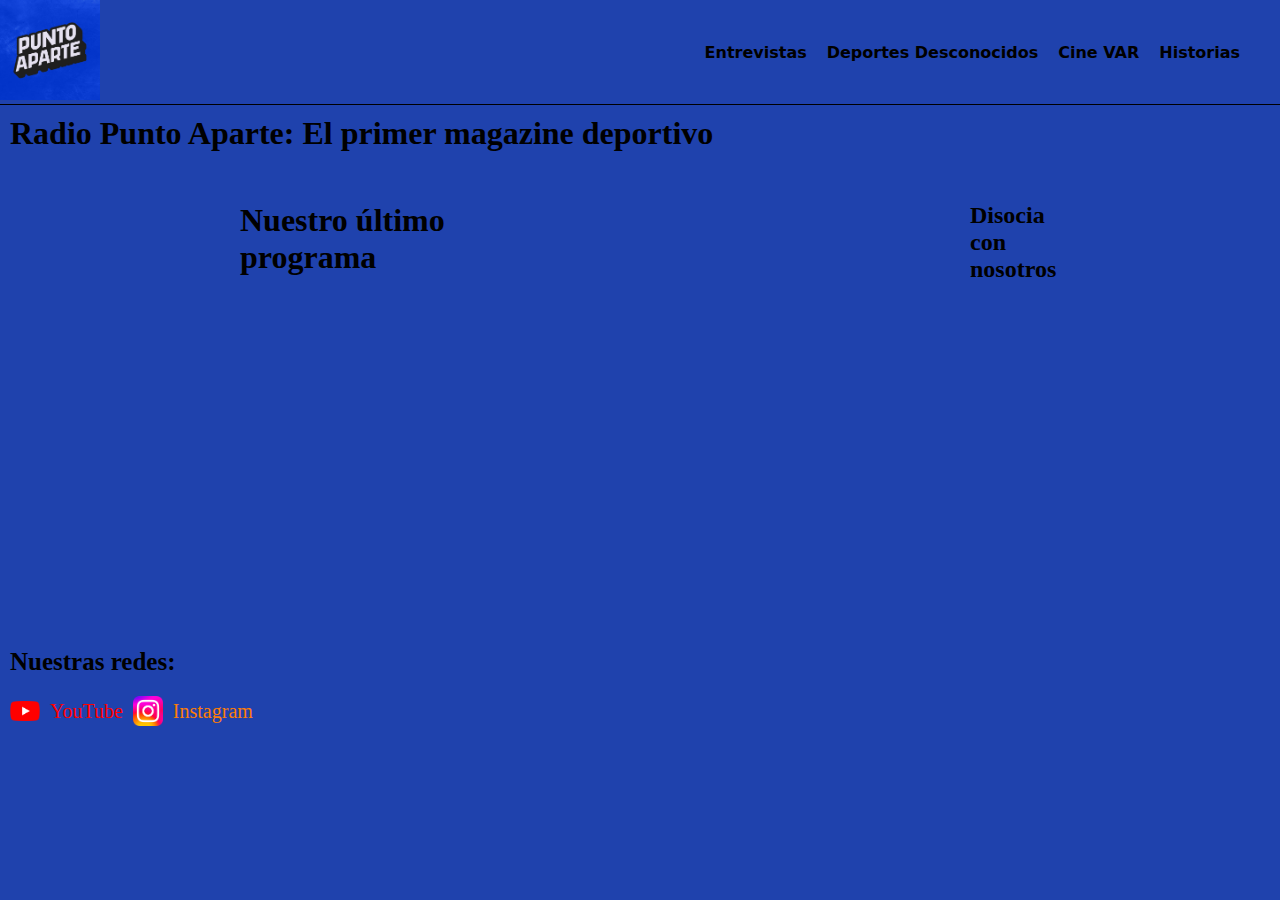
<file: index.html>
<!DOCTYPE html>
<html lang="en">

<head>
    <meta charset="UTF-8">
    <meta name="viewport" content="width=device-width, initial-scale=1.0">
    <title>Pre entregable</title>
    <!-- Link CSS -->
    <link rel="stylesheet" href="css/style.css">
</head>

<body>
    <header>
        <a href="index.html">
            <img src="../assets/img/logo programa.jpg" alt="logo programa">
        </a>
        <nav>
            <ul>
                <li><a href="html/Entrevistas.html">Entrevistas</a></li>
                <li><a href="html/dep-desc.html"> Deportes Desconocidos</a></li>
                <li><a href="html/cine-var.html">Cine VAR</a></li>
                <li><a href="html/historias.html">Historias</a></li>
            </ul>
        </nav>
    </header>
    <main>
        <section>
            <h1>Radio Punto Aparte: El primer magazine deportivo</h1>
        </section>
        <section class="grid-container">
            <h1 class="titulo-1">Nuestro último programa</h1>
            <h2 class="titulo-2">Disocia con nosotros</h2>
            <iframe class="video-1" width="560" height="315" src="https://www.youtube.com/embed/VSJV5Un1Sx8?si=T7Mow4W1mz3yg4iA"
                title="YouTube video player" frameborder="0"
                allow="accelerometer; autoplay; clipboard-write; encrypted-media; gyroscope; picture-in-picture; web-share"
                allowfullscreen></iframe>

            <iframe class="video-2" width="560" height="315" src="https://www.youtube.com/embed/rO5WApBv-nk?si=02Pgms72YABK6Rnh"
                title="YouTube video player" frameborder="0"
                allow="accelerometer; autoplay; clipboard-write; encrypted-media; gyroscope; picture-in-picture; web-share"
                allowfullscreen></iframe>
        </section>
    </main>
    <footer>
        <section>
            <p>Nuestras redes:</p>
        </section>
        <div>
            <img src="assets/img/Youtube_logo.png" alt="logo-youtube" class="youtube-logo">
            <ul><a href="https://www.youtube.com/@RadioPuntoAparte/videos" target="_blank"
                    class="titulo-youtube">YouTube</a></ul>
            <img src="assets/img/Instagram_logo_2022.svg.png" alt="logo-instagram">            
            <ul><a href="https://www.instagram.com/radiopuntoaparte/" target="_blank" class="titulo-instagram">Instagram</a></ul>
        </div>
    </footer>
</body>

</html>
</file>
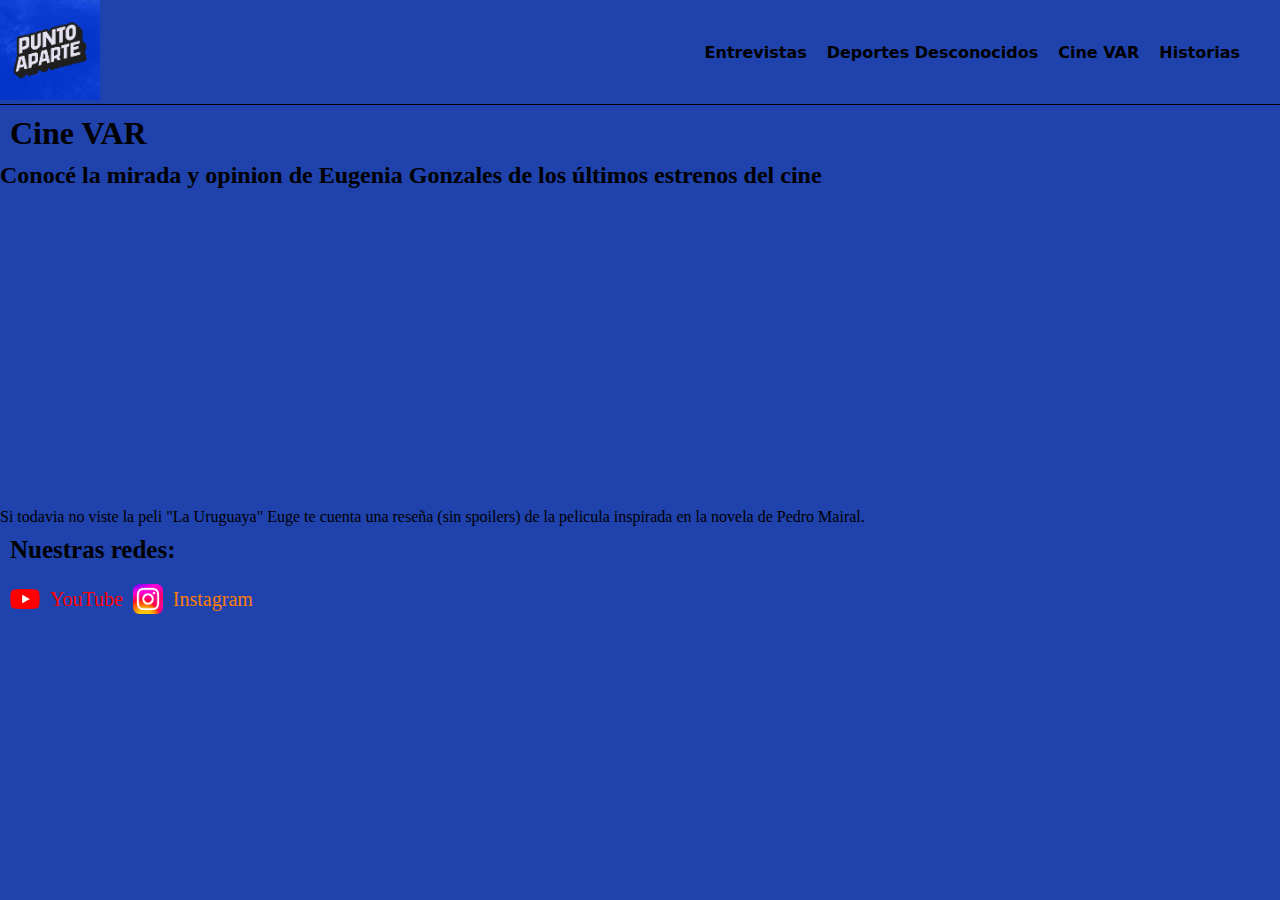
<file: html/cine-var.html>
<!DOCTYPE html>
<html lang="en">

<head>
    <meta charset="UTF-8">
    <meta name="viewport" content="width=device-width, initial-scale=1.0">
    <title>Cine VAR</title>
    <link rel="stylesheet" href="../css/style.css"> 
</head>

<body>
    <header>
        <a href="../index.html">
            <img src="../assets/img/logo programa.jpg" alt="logo programa">
        </a>
        <nav>
            <ul>
                <li><a href="../html/Entrevistas.html">Entrevistas</a></li>
                <li><a href="../html/dep-desc.html"> Deportes Desconocidos</a></li>
                <li><a href="../html/cine-var.html">Cine VAR</a></li>
                <li><a href="../html/historias.html">Historias</a></li>
            </ul>
        </nav>
    </header>
        <main>
            <section>
                <h1>Cine VAR</h1>
                <h2>Conocé la mirada y opinion de Eugenia Gonzales de los últimos estrenos del cine</h2>
            </section>
            
            <section>
                <iframe width="560" height="315" src="https://www.youtube.com/embed/6E1T_IiVfAs?si=m9pxyCcBd6zG3P6r"
                title="YouTube video player" frameborder="0"
                allow="accelerometer; autoplay; clipboard-write; encrypted-media; gyroscope; picture-in-picture; web-share"
                allowfullscreen></iframe>
    
                <p>Si todavia no viste la peli "La Uruguaya" Euge te cuenta una reseña (sin spoilers) de la pelicula inspirada en la
                novela de Pedro Mairal.</p>
            </section>
        </main> 
        <footer>
            <section>
                <p>Nuestras redes:</p>
            </section>
            <div>
                <img src="../assets/img/Youtube_logo.png" alt="logo-youtube" class="youtube-logo">
                <ul><a href="https://www.youtube.com/@RadioPuntoAparte/videos" target="_blank"
                        class="titulo-youtube">YouTube</a></ul>
                <img src="../assets/img/Instagram_logo_2022.svg.png" alt="logo-instagram">            
                <ul><a href="https://www.instagram.com/radiopuntoaparte/" target="_blank" class="titulo-instagram">Instagram</a></ul>
            </div>
        </footer>
</body>
</html>
</file>
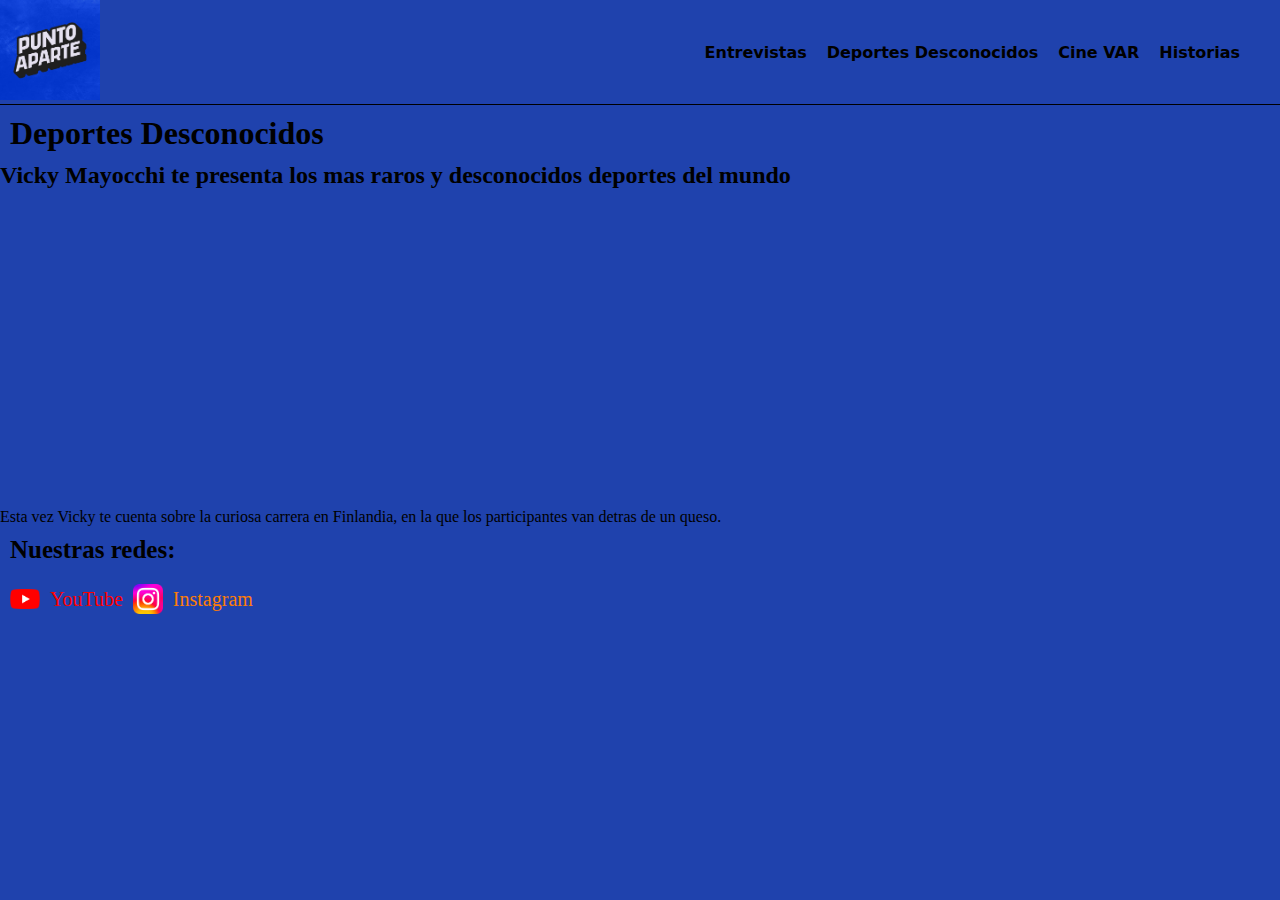
<file: html/dep-desc.html>
<!DOCTYPE html>
<html lang="en">

<head>
    <meta charset="UTF-8">
    <meta name="viewport" content="width=device-width, initial-scale=1.0">
    <title>Deportes Desconocidos</title>

    <link rel="stylesheet" href="../css/style.css">
        
</head>

<body>
    <header>
        <a href="../index.html">
            <img src="../assets/img/logo programa.jpg" alt="logo programa">
        </a>
        <nav>
            <ul>
                <li><a href="../html/Entrevistas.html">Entrevistas</a></li>
                <li><a href="../html/dep-desc.html"> Deportes Desconocidos</a></li>
                <li><a href="../html/cine-var.html">Cine VAR</a></li>
                <li><a href="../html/historias.html">Historias</a></li>
            </ul>
        </nav>
    </header>
        <main>
            <section>
                <h1>Deportes Desconocidos</h1>
                <h2>Vicky Mayocchi te presenta los mas raros y desconocidos deportes del mundo</h2>
            </section>
            <section>
                <iframe width="560" height="315" src="https://www.youtube.com/embed/V0MrcNgOBa4?si=uSecIfy3J2wD-u8g"
                title="YouTube video player" frameborder="0"
                allow="accelerometer; autoplay; clipboard-write; encrypted-media; gyroscope; picture-in-picture; web-share"
                allowfullscreen></iframe>

                <p>Esta vez Vicky te cuenta sobre la curiosa carrera en Finlandia, en la que los participantes van detras de un
                queso.</p>                
            </section>
        </main>
        <footer>
            <section>
                <p>Nuestras redes:</p>
            </section>
            <div>
                <img src="../assets/img/Youtube_logo.png" alt="logo-youtube" class="youtube-logo">
                <ul><a href="https://www.youtube.com/@RadioPuntoAparte/videos" target="_blank"
                        class="titulo-youtube">YouTube</a></ul>
                <img src="../assets/img/Instagram_logo_2022.svg.png" alt="logo-instagram">            
                <ul><a href="https://www.instagram.com/radiopuntoaparte/" target="_blank" class="titulo-instagram">Instagram</a></ul>
            </div>
        </footer>

</body>

</html>
</file>
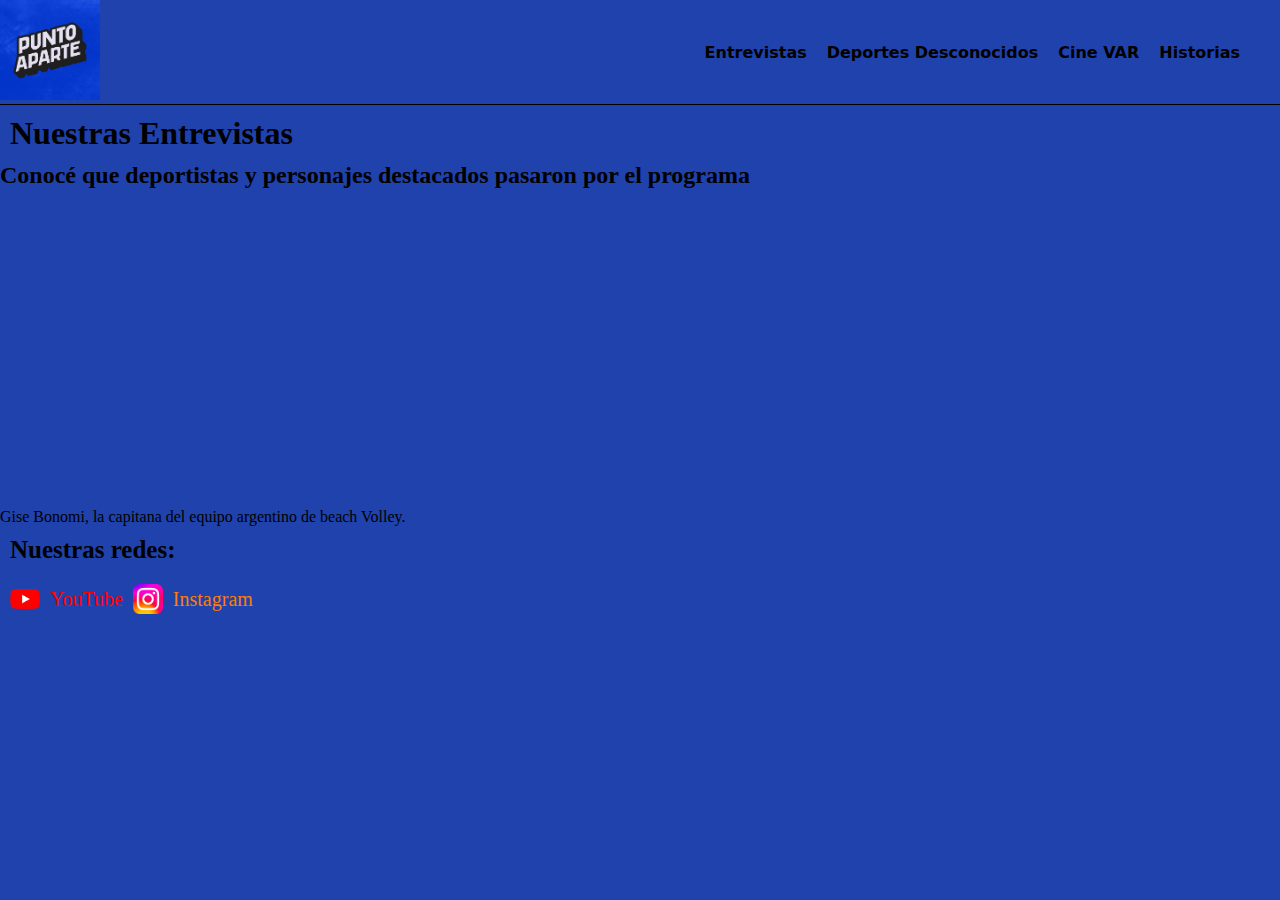
<file: html/Entrevistas.html>
<!DOCTYPE html>
<html lang="en">

<head>
    <meta charset="UTF-8">
    <meta name="viewport" content="width=device-width, initial-scale=1.0">
    <title>Entrevistas</title>

    <link rel="stylesheet" href="../css/style.css">

    
</head>

<body>
    <header>
        <a href="../index.html">
            <img src="../assets/img/logo programa.jpg" alt="logo programa">
        </a>
        <nav>
            <ul>
                <li><a href="../html/Entrevistas.html">Entrevistas</a></li>
                <li><a href="../html/dep-desc.html"> Deportes Desconocidos</a></li>
                <li><a href="../html/cine-var.html">Cine VAR</a></li>
                <li><a href="../html/historias.html">Historias</a></li>
            </ul>
        </nav>
    </header>
        <main>
            <section>
                <h1>Nuestras Entrevistas</h1>
                <h2>Conocé que deportistas y personajes destacados pasaron por el programa</h2>
            </section>
            <section>
                <iframe width="560" height="315" src="https://www.youtube.com/embed/RMDKwdk6Z_o?si=zxM2K8w7adLf_bHO"
                title="YouTube video player" frameborder="0"
                allow="accelerometer; autoplay; clipboard-write; encrypted-media; gyroscope; picture-in-picture; web-share"
                allowfullscreen></iframe>

                <p>Gise Bonomi, la capitana del equipo argentino de beach Volley.</p>
            </section>
        </main>
    
    
        <footer>
            <section>
                <p>Nuestras redes:</p>
            </section>
            <div>
                <img src="../assets/img/Youtube_logo.png" alt="logo-youtube" class="youtube-logo">
                <ul><a href="https://www.youtube.com/@RadioPuntoAparte/videos" target="_blank"
                        class="titulo-youtube">YouTube</a></ul>
                <img src="../assets/img/Instagram_logo_2022.svg.png" alt="logo-instagram">            
                <ul><a href="https://www.instagram.com/radiopuntoaparte/" target="_blank" class="titulo-instagram">Instagram</a></ul>
            </div>
        </footer>   
</body>

</html>
</file>
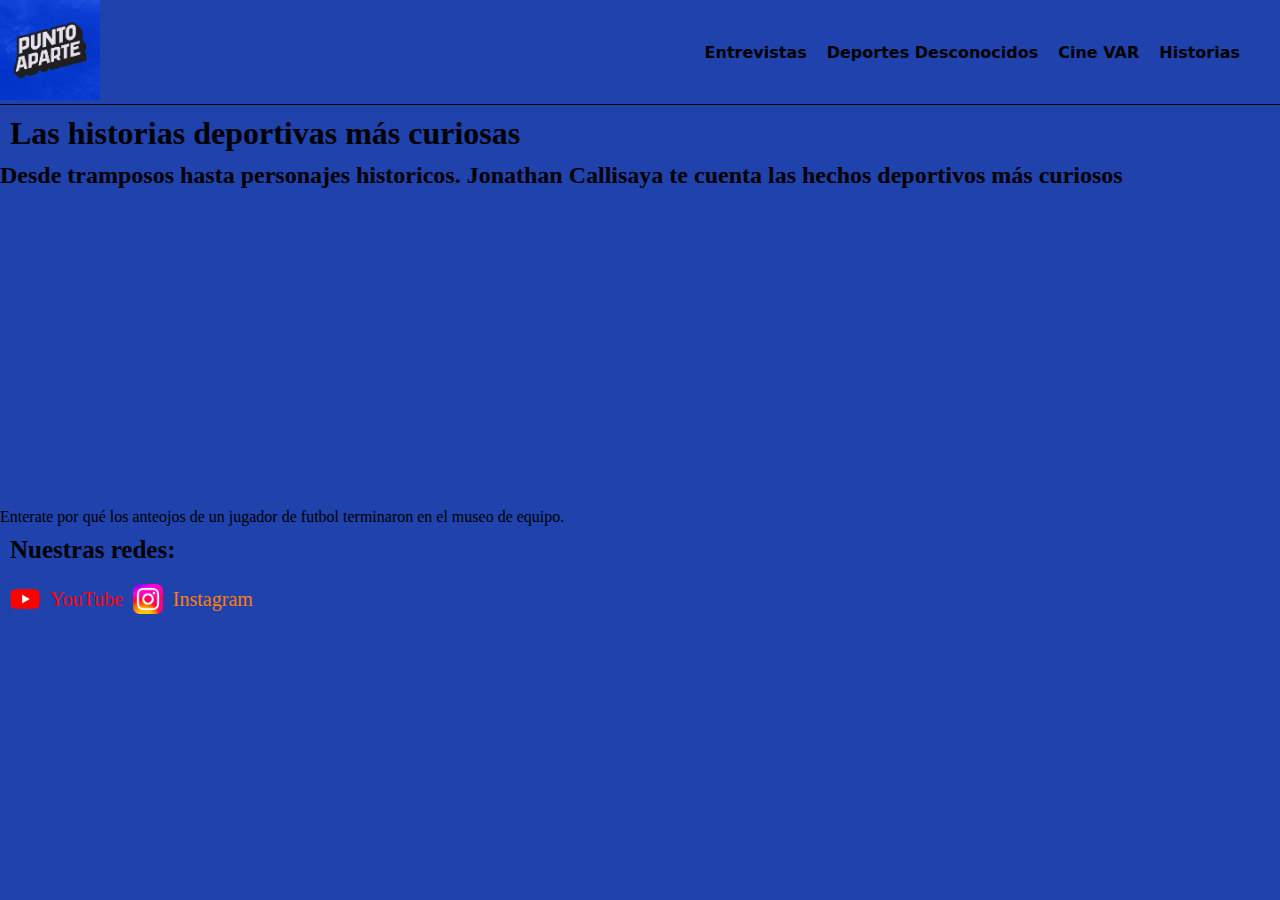
<file: html/historias.html>
<!DOCTYPE html>
<html lang="en">

<head>
    <meta charset="UTF-8">
    <meta name="viewport" content="width=device-width, initial-scale=1.0">
    <title>Historias</title>

    <link rel="stylesheet" href="../css/style.css">

    </head>

<body>
    <header>
        <a href="../index.html">
            <img src="../assets/img/logo programa.jpg" alt="logo programa">
        </a>
        <nav>
            <ul>
                <li><a href="../html/Entrevistas.html">Entrevistas</a></li>
                <li><a href="../html/dep-desc.html"> Deportes Desconocidos</a></li>
                <li><a href="../html/cine-var.html">Cine VAR</a></li>
                <li><a href="../html/historias.html">Historias</a></li>
            </ul>
        </nav>
    </header>
        <main>
            <section>
                <h1>Las historias deportivas más curiosas</h1>
                <h2>Desde tramposos hasta personajes historicos. Jonathan Callisaya te cuenta las hechos deportivos más curiosos</h2>
            </section>
            <section>
                <iframe width="560" height="315" src="https://www.youtube.com/embed/OVNWXKN9n_o?si=q5ywX6zHcX5eoFML"
                title="YouTube video player" frameborder="0"
                allow="accelerometer; autoplay; clipboard-write; encrypted-media; gyroscope; picture-in-picture; web-share"
                allowfullscreen></iframe>
                
                <p>Enterate por qué los anteojos de un jugador de futbol terminaron en el museo de equipo.</p>
            </section>
            
        </main>
    
    
        <footer>
            <section>
                <p>Nuestras redes:</p>
            </section>
            <div>
                <img src="../assets/img/Youtube_logo.png" alt="logo-youtube" class="youtube-logo">
                <ul><a href="https://www.youtube.com/@RadioPuntoAparte/videos" target="_blank"
                        class="titulo-youtube">YouTube</a></ul>
                <img src="../assets/img/Instagram_logo_2022.svg.png" alt="logo-instagram">            
                <ul><a href="https://www.instagram.com/radiopuntoaparte/" target="_blank" class="titulo-instagram">Instagram</a></ul>
            </div>
        </footer>
</body>
</html>
</file>
<file: css/style.css>
*{
    margin: 0;
    padding: 0;
    
}

body{
    background-color: #1f42ad;
    /* background-image:url("../assets/img/logo\ programa.jpg");
    background-repeat: no-repeat;
    background-size: cover;
    background-position: center center;
    background-attachment: fixed; */
}

header{
    display: flex;
    align-items: center;
    justify-content: space-between;
    border-bottom: 1px solid black;
    
}
header img{
    width: 100px;
}

header nav ul{
    list-style: none;
    display: flex;
    padding: 30px;

}
header nav ul li{
    margin: 10px;
    
}

header nav ul li a{
    color: black;
    font-family:system-ui, -apple-system, BlinkMacSystemFont, 'Segoe UI', Roboto, Oxygen, Ubuntu, Cantarell, 'Open Sans', 'Helvetica Neue', sans-serif ;
    text-decoration: none;
    font-weight: bold;
}

/* GRID */
.grid-container{
    display: grid;
    margin: 40px;
    grid-template-columns: repeat(2, 1fr);
    grid-template-rows: repeat(1, 1fr);
}
section h1{
        margin: 10px;
}
section .titulo-1{
        margin: 10px 200px;
}
section .titulo-2{
    margin: 10px 320px;
}

.video-1{
    margin-left: 50px;
}
.video-2{
    margin-left: 150px;
}
footer p{
    font-size: 25px;
    margin: 10px;
    font-weight: bold;
}
footer div{
    display: flex;
    padding: 10px;
    align-items: center;
    
}
footer ul a{
    list-style: none;
    text-decoration: none;
    font-size: 20px;
}
footer .titulo-youtube{
    color: #FF0000;
    margin:10px;   
}

.titulo-instagram{
    color: #FE7D06;
    margin: 10px;
}

footer img{
    width: 30px;
}
</file>
